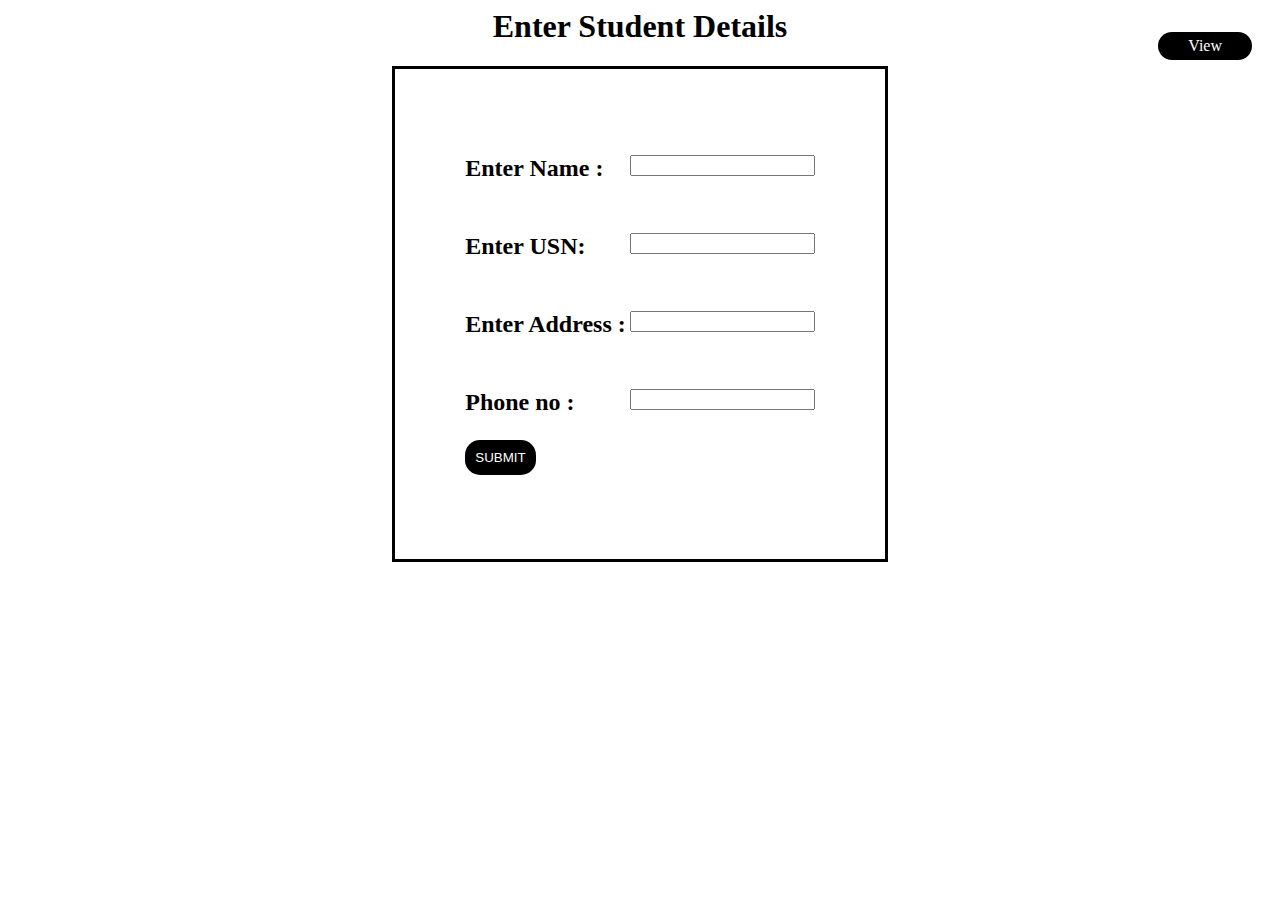
<file: index.html>
<html>
<!DOCTYPE HTML>
<html>
<head>
  <center><title>STUDENT DETAILS</title></center>
  <link rel="stylesheet" href="css/stylesheets.css">
<style>
.button-logout {
            position: relative;
            margin-top: -550px;
            margin-right: 20px;
            float: right;
            text-decoration: none;
            border: transparent;
            border-radius: 15px;
            background-color: #000000;
            padding: 5px 30px 5px 30px;
            color: white;
            transition: 0.5s;
        }
.button-logout:hover {
            background-color: #D9ddd4;
            color: black;
}
.submit{
	    
	    text-decoration: none;
            border: transparent;
            border-radius: 15px;
            background-color: #000000;
            padding: 10px 10px 10px 10px;
            color: white;
            transition: 0.5s;
}
.submit:hover {
            background-color: #D9ddd4;
            color: black;
}
</style>
</head>
<body>
<div>
<center><h1>Enter Student Details</h1></center>
</div>
<center><div  class ="parent">
 <form action="main.php" method="POST">
  <center><table>
   <tr>
    <td><h2></br>Enter Name :</td></h2>
    <td><input type="text" name="name" required></td>
   </tr>
   <tr>
    <td><h2></br>Enter USN:</td></h2>
    <td><input type="usn" name="usn" required></td>
   </tr>
   <tr>
    <td><h2></br>Enter Address :</td></h2></br>
    <td><input type="address" name="address" required></td>
   </tr> 
   <tr>
    <td><h2></br>Phone no :</td></h2></br>
    <td>
     <input type="phone" name="phone" required>
    </td>
   </tr>
   <tr>
    <td><input class ="submit" type ="submit" value ="SUBMIT" name="submit"></td>
   </tr>
  </table></center>
</form>
</div></center>
<div>
        <a class="button-logout" href="newindex.html" role="button">View</a>
</div>
</body>
</html>
</file>
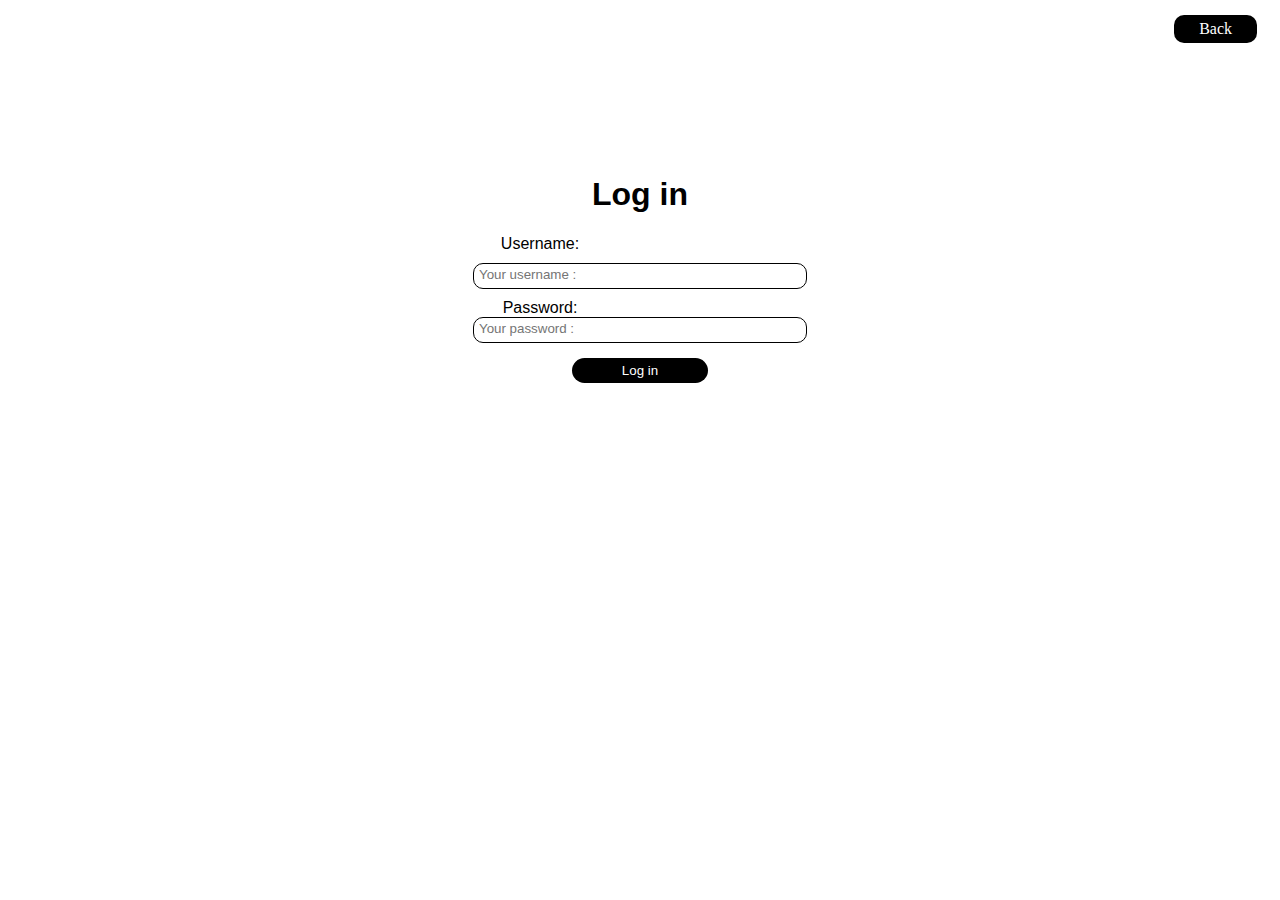
<file: newindex.html>
<!DOCTYPE html>
<html lang="en">
<head>
    <meta charset="UTF-8">
    <meta name="viewport" content="width=device-width, initial-scale=1.0">
    <title>Login</title>
<style>
        body {
            background-color: rgb(255, 255, 255);
        }

        .content{
            width: 70%;
            margin: 0 auto;
            background-color: white;
            border-radius: 30px;
            border: transparent;
            font-family: "Mitr", sans-serif;
            text-align: center;
            margin-top: 150px;
            padding-top: 5px;
            padding-bottom: 20px;
        }
        .content label{
            margin-right: 200px;
        }

        input[type="text"] {
            font-family: "Mitr", sans-serif;
            border: 1px solid rgb(0,0,0);
            border-radius: 10px;
            margin: 10px auto;
            padding: 3px 150px 6px 5px;
        }

        input[type="password"] {
            font-family: "Mitr", sans-serif;
            border: 1px solid rgb(0,0,0);
            border-radius: 10px;
            margin: 0 auto;
            padding: 3px 150px 6px 5px;
	    
        }

        input[type="submit"] {
            border-collapse: collapse;
            border: transparent;
            border-radius: 15px;
            font-family: "Mitr", sans-serif;
            color: white;
            margin: 15px auto;
            padding: 5px 50px 5px 50px;
            background-color: #000000;
            transition: 0.5s;
        }
	
        input[type="submit"]:hover {
            color: rgb(255,255,255);
            background-color: #D9ddd4;
        }
.button-logout {
            position: relative;
            margin-top: -135px;
            margin-right: 15px;
            float: right;
            text-decoration: none;
            border: transparent;
            border-radius: 10px;
            background-color: #000000;
            padding: 5px 25px 5px 25px;
            color: white;
            transition: 0.5s;
        }
.button-logout:hover {
            background-color: #D9ddd4;
            color: black;
}
    </style>
</head>
<body>
<div>
	<a class="button-logout" href="index.html" role="button">Back</a>
</div>
    <div class = "content">
        <h1>Log in</h1>
        <form action="login.php" method="POST">
            <label for="username">Username: </label>
            <br>
            <input type="text" name="username" placeholder="Your username :" required>
            <br>
            <label for="pass">Password: </label>
            <br>
            <input type="password" name="password" placeholder="Your password :" required>
            <br>
	<div class="log">
            <input type="submit" value="Log in">
	</div>
        </form>
    </div>
</body>
</html>
</file>
<file: css/stylesheets.css>
.parent{
width: 450px;
height: 450px;
padding: 20px;
border: 3px solid black;
margin: 20px;
}
.view{
margin-left: 300px;
padding: -20px 30px;
}
.header{
background-color: blue;
}
</file>
